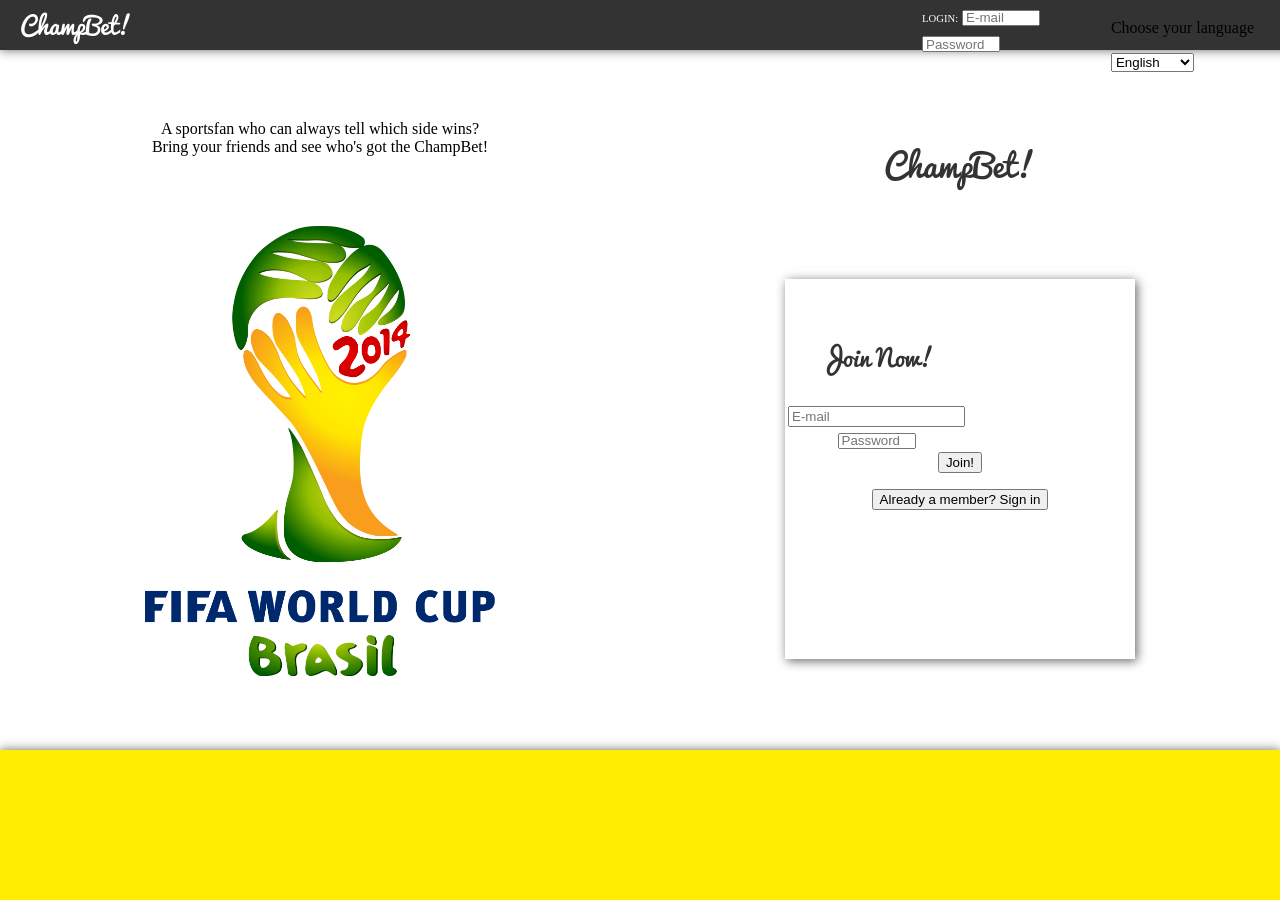
<file: index.html>
<!DOCTYPE html>

<html>

<head>

<title>ChampBet!</title>

<link rel="stylesheet" type="text/css" href="_css/cb-style.css">

</head>

<body>

<div id="pageWrapper">

	<header>

		<p id="logo">ChampBet!</p>

		<div id="headerLogin">
			<form method="post" action="login.cgi">
				<p>LOGIN:</p>
				<input type="email" placeholder="E-mail">
				<input type="password" placeholder="Password">
			</form>

		</div>

		<div id="chooseLanguage">
			<p>Choose your language</p>
			<select>
				<option selected>English</option>
				<option>Portugues</option>
			</select>
		</div>

	</header>

	<div id="contentWrapper">

		<div id="leftContent">

			<br><br><br>
			<p id="slogan">A sportsfan who can always tell which side wins?<br>Bring your friends and see who's got the ChampBet!</p>
			<br><br><br>

			<img id="worldcuplogo" src="_images/wc2014logo.png">

		</div>
		

		<div id="rightContent">
			<br><br><br>
			<p id="rightLogo">ChampBet!</p>
			<br><br><br>
			
			<div id="loginform">

				<form method="post" action="register.html">
					
					<table>
						<tr><td><p id="loginFormTitle">Join Now!</p></td></tr>
						<tr><td><input type="email" placeholder="E-mail"><td></tr>
						<tr><td><input type="password" placeholder="Password"></td></tr>
					</table>

					<input type="submit" value="Join!">

				</form>

				<form method="post" action="login.html">

					<p><input type="submit" value="Already a member? Sign in"></p>

				</form>

			</div>

		</div>

	</div>

	<footer></footer>

</div>

</body>

</html>
</file>
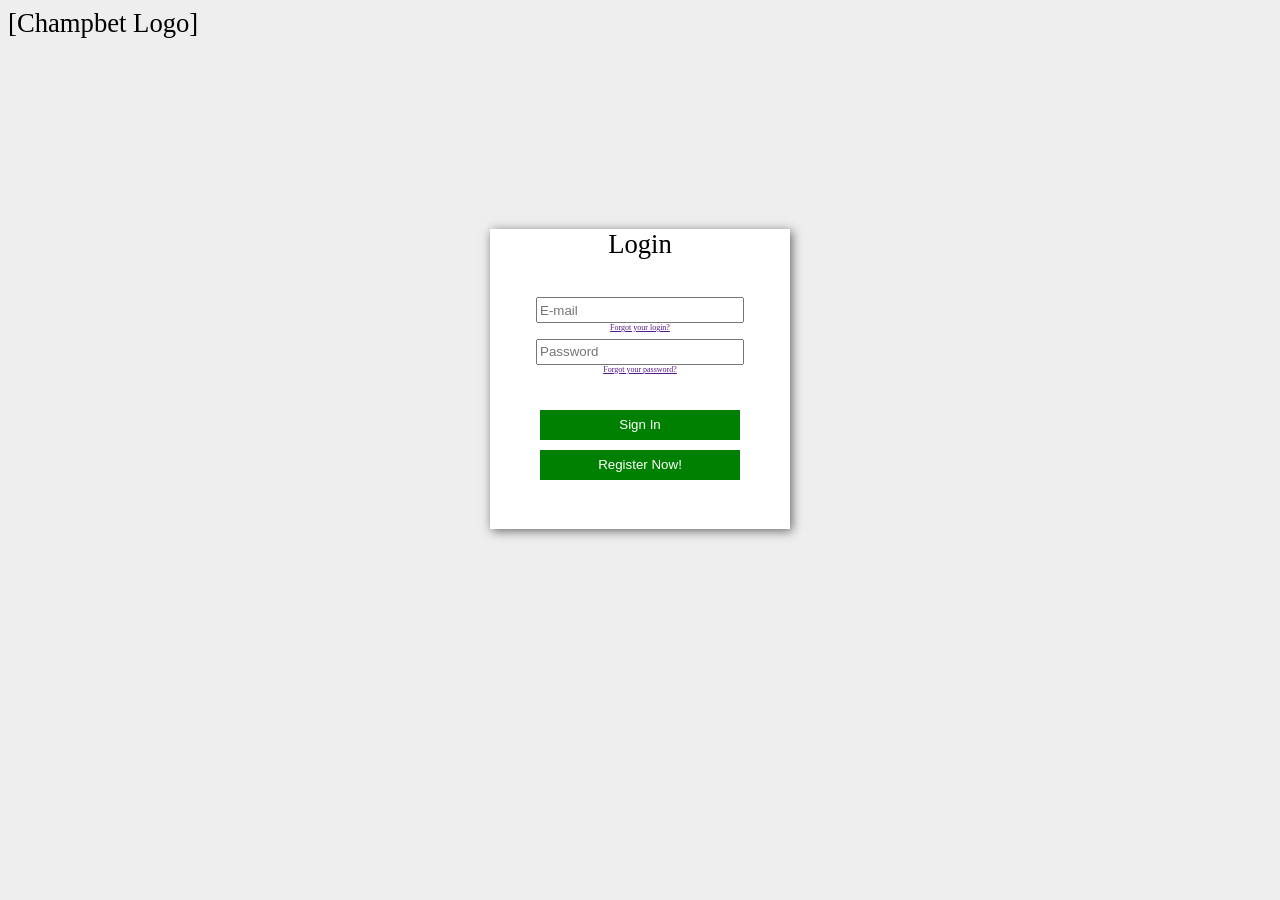
<file: _images/_flags-large/ChampBet!.html>
<!DOCTYPE html>
<!-- saved from url=(0064)file:///Users/Natmay14/OneDrive/Projects/champbet-web/login.html -->
<html lang="en-us"><head><meta http-equiv="Content-Type" content="text/html; charset=UTF-8">

	<meta charset="UTF-8">
	
	<title>ChampBet!</title>

	<style type="text/css">

		body {

			background-color: #eeeeee;
			font-size: 20pt;

		}


		div.cbformdiv {

			background-color: white;

			width: 300px;
			height: 300px;

			margin-top: 15%;
			margin-left: auto;
			margin-right: auto;

			box-shadow: 2px 2px 10px #666666;
			text-align: center;

		}

			
		form.cbform {

			width: 100%;

		}

		form.cbform * {

			margin: 0px;

		}

		form.cbform input[type="email"], input[type="password"]{

			width: 200px;
			height: 20px;
		}

		form.cbform input[type="button"] {

			background-color: green;
			color: white;

			border: 0px;
			margin: 5px;

			width: 200px;
			height: 30px;

		}

		#loginform {


		}

		.forgotlink{

			font-size: 6pt;

		}


	</style>


</head>




<body>


	
	[Champbet Logo]



	<div class="cbformdiv">
		<form class="cbform" id="loginform" method="post">
					<p>Login</p>

					<br>
				
					<p><input type="email" size="30" maxlength="40" placeholder="E-mail"></p>
					<p class="forgotlink">	<a href="">Forgot your login?</a></p>
					<p><input type="password" size="30" maxlength="40" placeholder="Password"></p>
					<p class="forgotlink"><a href="">Forgot your password?</a></p>

					<br>

					<p><input type="button" id="cbsignin-button" value="Sign In"></p>
					<p><input type="button" id="cbregister-button" value="Register Now!"></p>						
		</form>
	</div>




</body></html>
</file>
<file: _css/cb-style.css>
@charset "UTF-8";
@font-face {
    font-family: 'Pacifico';
    src: url("../_fonts/Pacifico/Pacifico.ttf");
}


html, body {

	margin: 0px;
	border: 0px;
	padding: 0px;
}

#pageWrapper {

	width: 100%;
	min-width: 1024px;
	margin-left: auto;
	margin-right: auto;

}

header {
	
	position: fixed;
	
	background-color: #333333;

	width: 100%;
	min-width: 1024px;
	height: 50px;

	padding: 0px 20px 0px 20px;

	box-shadow: 0px 0px 10px #666666;

}

#contentWrapper {

	width: 100%
	min-width: 1024px;
	height: 700px;

	padding-top: 50px;


}

#leftContent {

	float: left;

	width: 50%;
	min-width: 512px;
	height: 700px;

}

#rightContent {

	float: left;
	
	width: 50%;
	min-width: 512px;
	height: 700px;


}

footer {

	background-color: #FFEE00;

	width: 100%
	min-width: 1024px;
	height: 150px;

	box-shadow: 0px 0px 10px #666666;
}

#logo {

	position: relative;

	top: -20px;
	color: white;
	font-family: 'Pacifico';
	font-size: 18pt;
}

#headerLogin {

	position: absolute;

	top: 5%;
	right: 15%;
	
	width: 200px;

}

#headerLogin input[type="email"], input[type="password"] {

	width: 70px;
	height: 10px;

}

#headerLogin p {

	display: inline-block;

	color: white;

	font-size: 8pt;

}

#chooseLanguage {

	position: absolute;

	top: 5%;
	right: 5%;

}

#slogan {

	text-align: center;
	font: 20pt/1.5;
}

#worldcuplogo {

	width: 350px;
	height: 450px;

	display: block;
	margin: 0px auto;
	clear: right;

}

#rightLogo {

	font-family: 'Pacifico';
	color: #333333;
	text-align: center;
	font-size: 24pt;

}

#loginform {

	width: 350px;
	height: 350px;


	margin-left: auto;
	margin-right: auto;

	text-align: center;


	padding-top: 30px;

	box-shadow: 2px 2px 10px #666666;
}

#loginFormTitle {

	font-family: 'Pacifico';
	font-size: 18pt;
	color: #333333;

}
</file>
